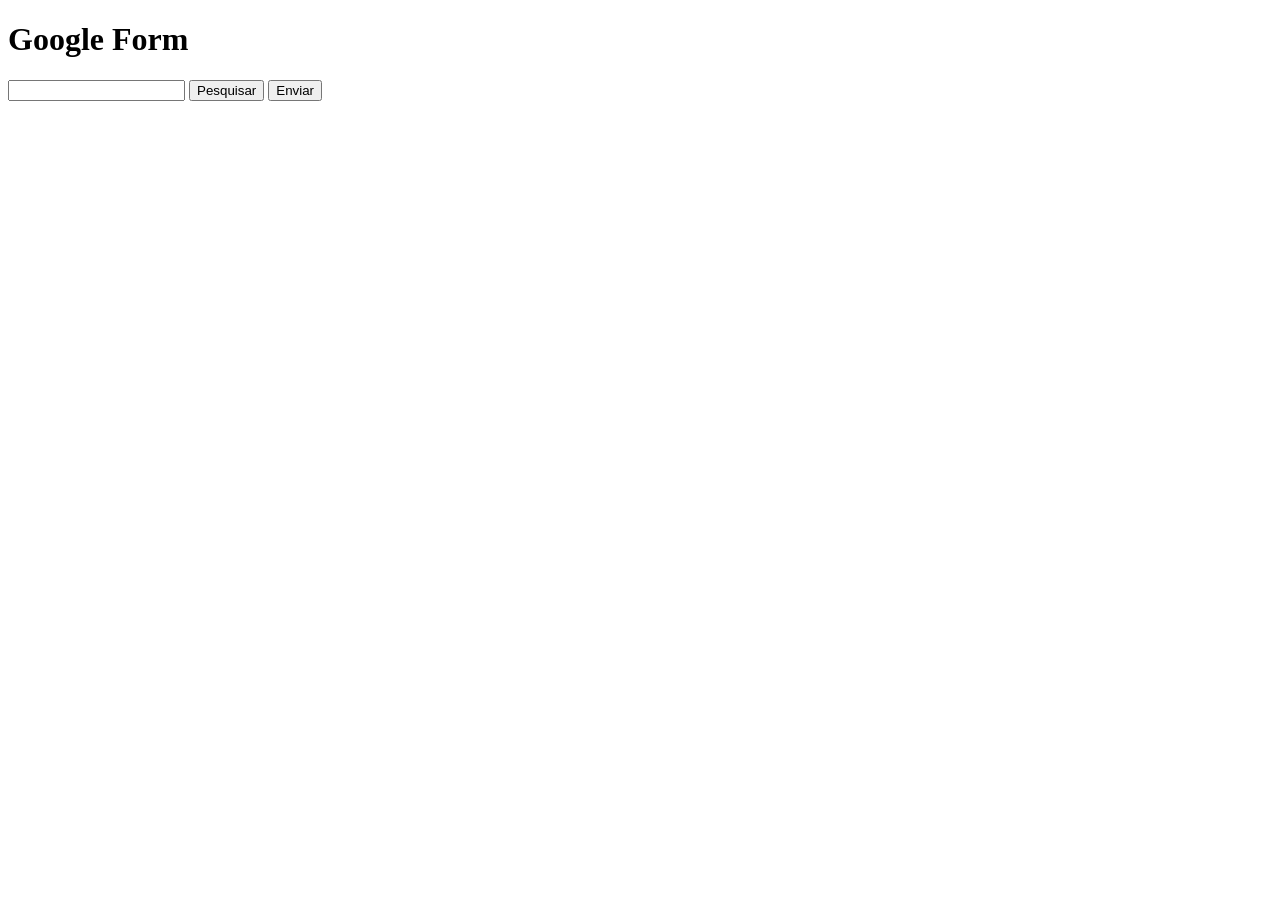
<file: forms.html>
<!DOCTYPE html>
<html lang="en">
<head>
    <meta charset="UTF-8">
    <meta name="viewport" content="width=<device-width>, initial-scale=1.0">
    <title>Document</title>
</head>
<body>
    <div id="google-form">
        <h1>Google Form</h1>
        <form action="https://google.com/search">
            <input type="text" name="q">
            <input type="submit" value="Pesquisar">
            <button> Enviar </button>
        </form>
    </div>
</body>
</html>
</file>
